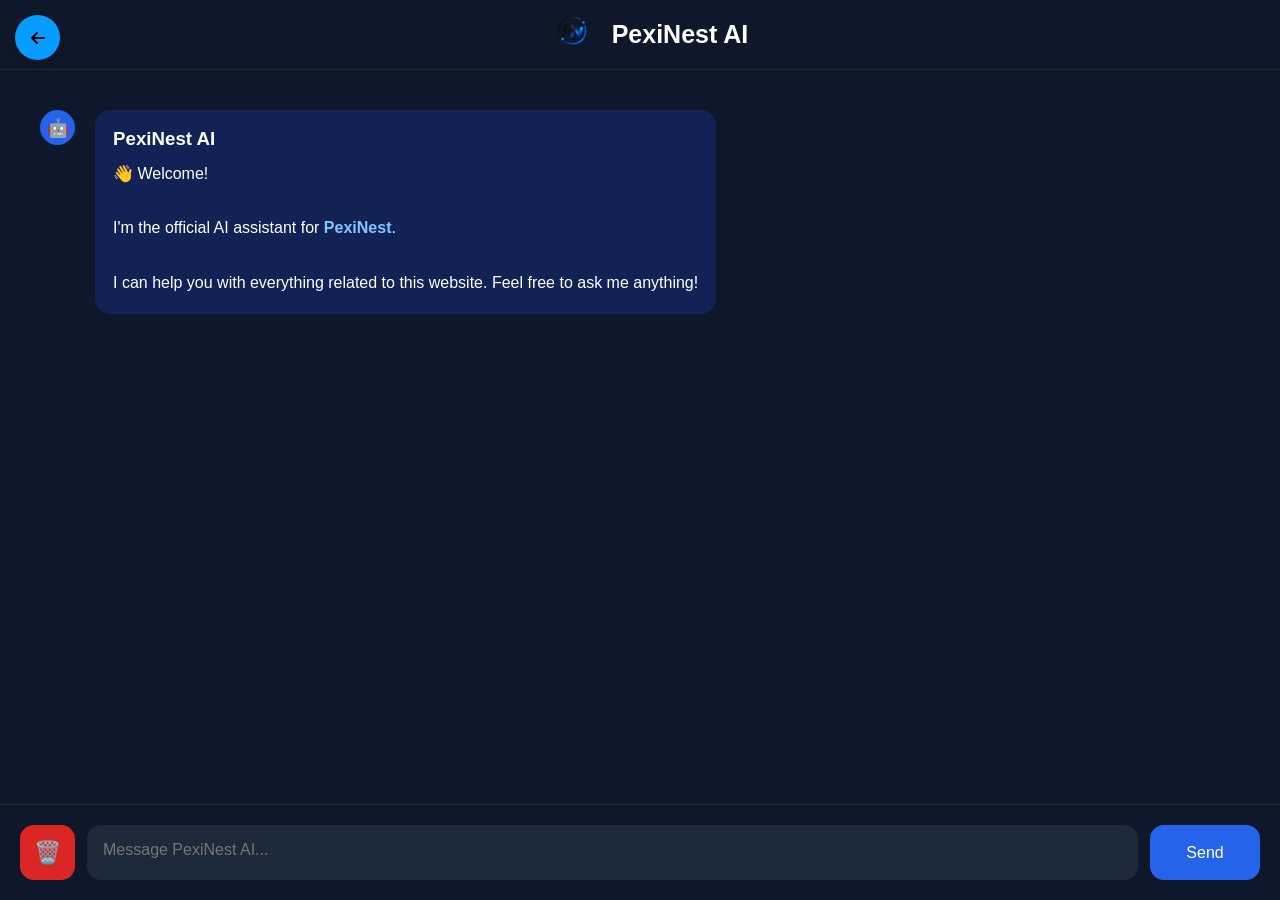
<file: chat ai.html>
<!DOCTYPE html>
<html lang="en">

<head>

    <meta charset="UTF-8">
    <meta name="viewport" content="width=device-width, initial-scale=1.0">

    <title>PexiNest AI</title>

    <link rel="stylesheet" href="chat.css">
    <link rel="stylesheet" href="https://cdnjs.cloudflare.com/ajax/libs/font-awesome/6.7.2/css/all.min.css">

</head>

<body>


        


        


<div class="app">

    <main class="main">

        <header class="topbar">
            <a href="javascript:history.back()" class="back-btn">
             <i class="fa-solid fa-arrow-left"></i>
            </a>

            <div class="logo-title">
                <a href="index.html">
                    <img src="logo/logo.png" alt="PexiNest Logo">
                </a>
             
             <h1>PexiNest AI</h1>
            </div>
            
        </header>

        <section class="chat-area">

            <div class="message-ai">

                <div class="avatar">
                    🤖
                </div>

                <div class="text">

                    <h3>PexiNest AI</h3>

                    <p>
                        👋 Welcome!<br><br>

                        I'm the official AI assistant for
                        <b>PexiNest</b>.

                        <br><br>

                        I can help you with everything related to this website.

                        Feel free to ask me anything!

                    </p>

                </div>

            </div>

        </section>

        <div class="input-area">

            <!-- زر مسح المحادثة -->
            <button class="Clear-Chat" title="Clear Chat">
                🗑️
            </button>

            <!-- مكان كتابة الرسالة -->
            <textarea
                placeholder="Message PexiNest AI..."
            ></textarea>

            <!-- زر الإرسال -->
            <button class="send-btn">
                Send
            </button>

        </div>

    </main>

</div>

<script src="knowledge.js"></script>
<script src="chat.js"></script>

</body>
</html>
</file>
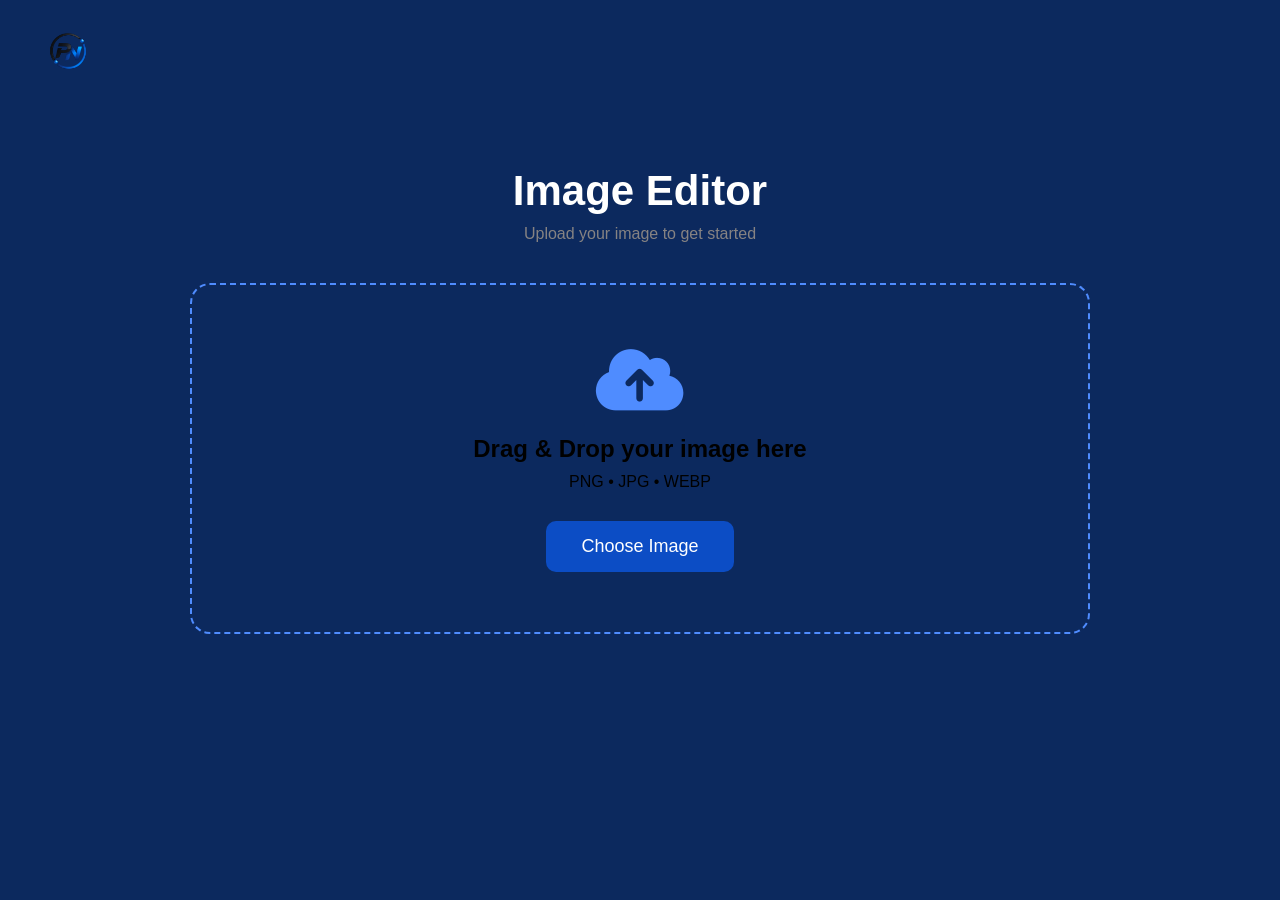
<file: editor.html>
<!DOCTYPE html>
<html lang="en">
<head>
    <meta charset="UTF-8">
    <meta name="viewport" content="width=device-width, initial-scale=1.0">
    <title>Document</title>
    <link rel="stylesheet" href="style.css">
    <link rel="stylesheet" href="https://cdnjs.cloudflare.com/ajax/libs/font-awesome/6.7.2/css/all.min.css">
</head>
<body id="image-editor">
    <header>
        <a href="index.html" class="logo-editor">
         <img src="logo/logo.png" alt="logo">
        </a>
        <a href="javascript:history.back()" class="back-btn">
         <i class="fa-solid fa-arrow-left"></i>
        </a>
    </header>
    
    <section class="upload-section">

    <h1>Image Editor</h1>

    <p class="subtitle">
        Upload your image to get started
    </p>

    <div class="upload-box">

        <i class="fa-solid fa-cloud-arrow-up"></i>

        <h2>Drag & Drop your image here</h2>

        <p>PNG • JPG • WEBP</p>

        <input type="file" id="imageInput" hidden accept="image/*">

        <button id="uploadBtn">
            Choose Image
        </button>
        <img id="preview" style="display:none;">

    </div>
    <div id="editor" style="display:none;">

        <div class="ratio-buttons">

         <button data-ratio="16:9">16 : 9</button>

         <button data-ratio="9:16">9 : 16</button>

         <button data-ratio="1:1">1 : 1</button>

         <button data-ratio="4:5">4 : 5</button>

        </div>

       <canvas id="canvas"></canvas>

        <button id="downloadBtn">
         Download Image
        </button>

    </div>

</section>
<script src="editor.js"></script>
</body>
</html>
</file>
<file: chat.css>
*{
    margin:0;
    padding:0;
    box-sizing:border-box;
    font-family:"Inter",sans-serif;
}

body{
    background:#bcd0ff;
    color:#fff;
    overflow:hidden;
}

.app{
    display:flex;
    height:100vh;
}

.main{
    flex:1;
    display:flex;
    flex-direction:column;
    background:#0f172a;
}

.topbar{
    height:70px;
    border-bottom:1px solid #1f2937;
    display:flex;
    justify-content:center;
    align-items:center;
}

.logo-title{
    display:flex;
    align-items:center;
}

.logo-title img{
    width:80px;
    height:80px;
    object-fit:contain;
}

.logo-title h1{
    font-size:25px;
    margin: 0;
}

.chat-area{
    flex:1;
    overflow-y:auto;
    padding:40px;
    display:flex;
    flex-direction:column;
}

.message-ai{
    display:flex;
    gap:20px;
    margin-bottom:30px;
}

.message-user{
    display:flex;
    justify-content:flex-end;
    gap:20px;
    margin-bottom:30px;
}

.message-user .avatar{
    order:2;
    background:#16a34a;
}

.message-user .text{
    background:#2563eb;
}

.avatar{
    width:35px;
    height:35px;
    border-radius:50%;
    background:#2563eb;
    display:flex;
    justify-content:center;
    align-items:center;
    font-size:18px;
    flex-shrink:0;
}

.text{
    background:#132255;
    padding:18px;
    border-radius:15px;
    max-width:700px;
}

.text h3{
    margin-bottom:10px;
}

.text p{
    line-height:1.7;
}

b{
    color:#7ec8ff;
}

/* ========================= */
/* Input Area */
/* ========================= */

.input-area{
    display:flex;
    align-items:center;
    gap:12px;
    padding:20px;
    border-top:1px solid #1f2937;
}

/* سلة المهملات */

.Clear-Chat{

    width:55px;
    height:55px;

    border:none;
    border-radius:14px;

    background:#dc2626;

    color:#fff;

    font-size:22px;

    cursor:pointer;

    display:flex;
    justify-content:center;
    align-items:center;

    flex-shrink:0;

    transition:.3s;

}

.Clear-Chat:hover{
    background:#b91c1c;
}

/* مربع الكتابة */

.input-area textarea{

    flex:1;

    height:55px;

    resize:none;

    border:none;
    outline:none;

    background:#1e293b;

    color:white;

    border-radius:14px;

    padding:16px;

    font-size:16px;

}

/* زر الإرسال */

.send-btn{

    width:110px;
    height:55px;

    border:none;
    border-radius:14px;

    background:#2563eb;

    color:white;

    font-size:16px;

    cursor:pointer;

    transition:.3s;

}

.send-btn:hover{
    background:#1d4ed8;
}
.logo-PixelNest-Ai{
    display: flex;
    justify-content: space-between;
    align-items: center;
    padding: 10px 5px;
    width: 100%;   /* صغر الحجم كما تريد */
    height: auto;


}
.back-btn {
    position: fixed;
    top: 15px;
    left: 15px;

    width: 45px;
    height: 45px;

    background: #079cff;
    color: #000;

    border-radius: 50%;

    display: flex;
    align-items: center;
    justify-content: center;

    text-decoration: none;

    box-shadow: 0 4px 10px rgba(0,0,0,.15);

    transition: .3s;

    z-index: 1000;
}

.back-btn:hover {
    transform: scale(1.1);
}

/* ==========================
   Responsive
========================== */

@media (max-width:768px){

    body{
        overflow:auto;
    }

    .app{
        flex-direction:column;
        height:100vh;
    }

    .sidebar{
        width:100%;
        border-right:none;
        border-bottom:1px solid #1f2937;
        padding:15px;
    }

    .new-chat{
        width:100%;
    }

    .topbar{
        height:60px;
    }

    .topbar h1{
        font-size:22px;
    }

    .chat-area{
        padding:15px;
    }

    .text{
        max-width:85%;
        padding:15px;
    }

    .input-area{
        padding:15px;
        gap:10px;
    }

    .input-area textarea{
        font-size:15px;
        height:55px;
    }

    .input-area button{
        width:90px;
    }

}
@media (max-width:480px){

    .input-area{
        flex-direction:row;
        align-items:center;
        gap:8px;
    }

    .input-area textarea{
        flex:1;
        width:auto;
        height:45px;
        font-size:14px;
    }

    .send-btn{
        width:70px;
        height:45px;
        font-size:14px;
        flex-shrink:0;
    }

    .Clear-Chat{
        width:45px;
        height:45px;
        font-size:18px;
        flex-shrink:0;
    }

}
</file>
<file: style.css>
/* =========================
   Global
========================= */

*{
    margin: 0;
    padding: 0;
    box-sizing: border-box;
    scroll-behavior: smooth;
}

body{
    background: #fcfcfc;
    min-height: 100vh;
    font-family: Arial, Helvetica, sans-serif;
}


/* =========================
   Header
========================= */

header{
    width: 98%;
    margin: auto;
    padding: 10px 0;

    display: flex;
    justify-content: space-between;
    align-items: center;
    flex-wrap: wrap;
    gap: 15px;
}

header img{
    width: 100px;
    height: auto;
    
}

.nav ul{
    display: flex;
    list-style: none;
    gap: 2rem;
    flex-wrap: wrap;
}

.nav a{
    display: flex;
    align-items: center;
    gap: 8px;

    text-decoration: none;
    color: #1100ff;
    transition: .3s;
    font-weight: bold;
}

.nav a i{
    font-size: 16px;
}

.nav a:hover{
    color: rgb(46, 122, 128);
}

hr{
    opacity: 0.5;
    margin-top: 0;
    padding: 0.1px;



}

/* =========================
   Gallery
========================= */

.gallery{
    width: 90%;
    margin: 20px auto;

    display: grid;
    grid-template-columns: repeat(auto-fit, minmax(220px,1fr));
    gap: 20px;
}
.card img{
    width: 100%;
    height: 200px;
    object-fit: cover;
    display: block;
    border-radius: 15px;
    transition: .3s;
}
.card:hover img{
    transform: scale(1.08);
    filter: brightness(.6);
}
.card{
    display: flex;
    flex-direction: column;
    align-items: center;
    padding-bottom: 15px;
    display: flex;
    flex-direction: column;
}
.card button{
    width: 90%;
    margin-top: 10px;
    padding: 10px;
    border: none;
    border-radius: 8px;
    background: #1e40ff;
    color: white;
    font-size: 15px;
    cursor: pointer;
    transition: .3s;
    width: 100%;
    padding: 12px;
    border-radius: 0 0 12px 12px;
}
.download-btn{
    margin-top: auto;
}

.card button:hover{
    background: #1635d8;
}

.card img{
    cursor: zoom-in;
}

.image-title{
    color: rgb(0, 0, 0);
    text-align: center;
    margin-top: 10px;
    font-size: 18px;
    min-height: 48px; /* أو 50px */
    text-align: center;
}
/* =========================
   About
========================= */

.About{
    display: flex;
    justify-content: center;
    padding: 60px 20px;
    text-align: center;
    color: rgb(0, 0, 0);
}

.text{
    max-width: 800px;
}

.About h1{
    margin-bottom: 20px;
    font-size: 2.3rem;
}

.About h4{
    line-height: 1.8;
    font-weight: normal;
}

/* =========================
   Tablet
========================= */

.viewer{
    position: fixed;
    inset: 0;
    background: rgba(0,0,0,.9);
    display: none;
    justify-content: center;
    align-items: center;
    z-index: 9999;
}

.viewer img{
    max-width: 90%;
    max-height: 90%;
    border-radius: 10px;
}

.close{
    position: absolute;
    top: 20px;
    right: 30px;
    color: rgb(255, 0, 0);
    font-size: 40px;
    cursor: pointer;
    user-select: none;
}



.search-box{
    width: 50%;
    margin: 0 auto;
    position: relative;
    
}
#search::placeholder{
    color: #867b7b;
    opacity: 1;
}
.search-box i{
    position: absolute;
    left: 15px;
    top: 50%;
    transform: translateY(-50%);
    color: #030303;
    font-size: 16px;
}

.search-box input{
    width: 100%;
    padding: 15px 15px 15px 45px;
    border: none;
    border-radius: 10px;
    background: #F8FAFC;
    border: 2px solid #2563EB;
    box-shadow: 0 0 12px rgba(37,99,235,.25);
    font-size: 16px;
    outline: none;
}

.place{
    width: 100%;
    overflow-x: auto;
    scrollbar-width: none; /* Firefox */
}

.place::-webkit-scrollbar{
    display: none; /* Chrome */
}

.place ul{
    display: flex;
    justify-content: center;
    align-items: center; /* يخليهم على نفس الخط */
    gap: 15px;
    list-style: none;
    padding: 0;
    margin: 0;
    flex-wrap: nowrap;
}
.place a.active{
    color: #2563EB;
    border: 2px solid #2563EB;
    border-radius: 100px;
    background: rgba(37,99,235,.08);
}

.place li{
    display: flex;
    align-items: center;
}

.place a{
    display: flex;
    align-items: center;
    justify-content: center;
    white-space: nowrap; /* يمنع الكلمة من النزول لسطر تاني */
    height: 42px;        /* يخلي كل الأزرار بنفس الارتفاع */
    padding: 0 14px;
    text-decoration: none;
    color: #000;
    font-family: "Poppins", sans-serif;
    border: 2px solid transparent;
    transition: .3s;
}

.place a:hover{
    border: 2px solid rgb(40, 16, 255);
    color: #0400ff;
    border-radius: 100px;
}

.contact{
    text-align: center;
    color: rgb(17, 0, 255);
    padding: 60px 20px;
}

.contact h1{
    font-size: 2.3rem;
    margin-bottom: 15px;
}

.contact p{
    color: #2600ff;
    margin-bottom: 30px;
}

.social{
    display: flex;
    justify-content: center;
    gap: 35px;
}

.social a{
    color: rgb(0, 0, 0);
    font-size: 38px;
    transition: .3s;
}

.social a:hover{
    color: #001aff;
    transform: translateY(-5px);
}
body.dark{
    background: #0f172a;
    color: white;
}

body.dark header{
    background: #111827;
}

body.dark .card{
    background: #1e293b;
    border-color: #334155;
}

body.dark .place a{
    color: white;
}

body.dark .place a.active{
    color: #60A5FA;
    border-color: #60A5FA;
    background: rgba(96,165,250,.12);
}

body.dark #search{
    background: #1e293b;
    color: white;
    border: 2px solid #3b82f6;
}

body.dark #search::placeholder{
    color: #cbd5e1;
}

body.dark .image-title{
    color: white;
}

.upload-section{

    width:100%;
    max-width:900px;
    margin:60px auto;
    text-align:center;

}

.upload-section h1{

    font-size:42px;
    margin-bottom:10px;

}

.subtitle{

    color:#868383;
    margin-bottom:40px;

}

.upload-box{

    border:2px dashed #4f8cff;
    border-radius:20px;

    padding:60px 20px;

    transition:.3s;

}

.upload-box:hover{

    background:#f8fbff;

}

.upload-box i{

    font-size:70px;
    color:#4f8cff;

}

.upload-box h2{

    margin:20px 0 10px;
    color: #000;

}

.upload-box p{

    color:#000000;
    margin-bottom:30px;

}

#uploadBtn{

    border:none;
    padding:15px 35px;
    border-radius:10px;

    background:#0c4dc5;

    color:#fff;

    cursor:pointer;

    font-size:18px;

}
#preview{

    max-width:700px;
    max-height:500px;

    margin-top:40px;

    border-radius:15px;

    display:none;

    box-shadow:0 10px 30px rgba(0,0,0,.2);

}
#editor{

    display:none;

    text-align:center;

    margin-top:40px;

}

#canvas{

    width:100%;

    max-width:900px;

    border-radius:20px;

    background:#ffffff;

    margin:30px auto;

}

.ratio-buttons{

    display:flex;

    justify-content:center;

    gap:15px;

    flex-wrap:wrap;

    

}

.ratio-buttons button{

    padding:12px 25px;

    border:none;

    border-radius:12px;

    cursor:pointer;

    font-size:16px;
    color: #046070;

}

#downloadBtn{

    margin-top:25px;

    padding:15px 40px;

    border:none;

    border-radius:12px;

    cursor:pointer;

    font-size:18px;
    background-color: #002aff;
    color: #f5f5f5;

}
#image-editor {
    background-color: #0c295e;
    color: #ffffff;
}
.logo-editor{
    display: flex;
    justify-content: space-between;
    align-items: center;
    padding: 10px 5px;
    width: 100%;   /* صغر الحجم كما تريد */
    height: auto;


}
.back-btn {
    position: fixed;
    top: 20px;
    left: 1300px;
    width: 45px;
    height: 45px;
    background: #079cff;
    border-radius: 50%;
    display: flex;
    align-items: center;
    justify-content: center;
    color: #000;
    text-decoration: none;
    box-shadow: 0 4px 10px rgba(0,0,0,.15);
    transition: .3s;
}

.back-btn:hover {
    transform: scale(1.1);
}



















.no-results{
    display: none;
    text-align: center;
    padding: 80px 20px;
}

.no-results i{
    font-size: 70px;
    color: #2563EB;
    margin-bottom: 20px;
}

.no-results h2{
    font-size: 32px;
    margin-bottom: 15px;
}

.no-results p{
    max-width: 600px;
    margin: auto;
    color: #666;
    line-height: 1.8;
}

.about-btn{
    display: inline-block;
    margin-top: 25px;
    padding: 12px 24px;
    background: #2563EB;
    color: white;
    text-decoration: none;
    border-radius: 8px;
    transition: .3s;
}

.about-btn:hover{
    background: #1D4ED8;
}
.chat{
    position:fixed;
    bottom:20px;
    right:20px;

    width:65px;
    height:65px;

    background:#2563eb;
    border-radius:50%;

    display:flex;
    justify-content:center;
    align-items:center;

    box-shadow:0 5px 15px rgba(0,0,0,.3);
}

.chat a{
    text-decoration:none;
    color:white;
    font-size:30px;

    display:flex;
    justify-content:center;
    align-items:center;

    width:100%;
    height:100%;
}
/* ===========================
   Responsive - Mobile
=========================== */

@media (max-width:768px){

    .upload-section{

        width:95%;
        margin:30px auto;

    }

    .upload-section h1{

        font-size:30px;

    }

    .subtitle{

        font-size:15px;

    }

    .upload-box{

        padding:40px 15px;

    }

    .upload-box i{

        font-size:55px;

    }

    .upload-box h2{

        font-size:20px;

    }

    .upload-box p{

        font-size:14px;

    }

    #uploadBtn{

        width:100%;
        font-size:17px;

    }

    .ratio-buttons{

        gap:10px;

    }

    .ratio-buttons button{

        width:45%;
        padding:12px;

        font-size:15px;

    }

    #canvas{

        width:100%;
        height:auto;

    }

    #downloadBtn{

        width:100%;
        font-size:17px;

    }

    .logo-editor{

        padding:10px;

    }

    .logo-editor img{

        width:150px;

    }

    .back-btn{

        left:20px;
        top:20px;

        width:40px;
        height:40px;

    }

}


/* ===========================
   Responsive - Small Phones
=========================== */

@media (max-width:480px){

    .upload-section h1{

        font-size:24px;

    }

    .subtitle{

        font-size:14px;

    }

    .upload-box{

        padding:30px 10px;

    }

    .upload-box h2{

        font-size:18px;

    }

    .ratio-buttons button{

        width:100%;

    }

}
@media (max-width:768px){

    .place ul{
        justify-content: flex-start;
        gap: 12px;
    }

    .place a{
        font-size: 13px;
        padding: 8px 12px;
    }

}

@media (max-width:768px){

    header{
        flex-direction: column;
    }

    .nav ul{
        justify-content: center;
        gap: 20px;
    }

    header img{
        width: 120px;
    }

    .card img{
        height: 180px;
    }

    .About{
        padding: 40px 15px;
    }

    .About h1{
        font-size: 2rem;
    }

    .About h4{
        font-size: 16px;
    }

}

/* =========================
   Mobile
========================= */

@media (max-width:480px){

    .gallery{
        grid-template-columns: 1fr;
    }

    .card img{
        height: 220px;
    }

    .nav ul{
        gap: 15px;
    }

}
</file>
